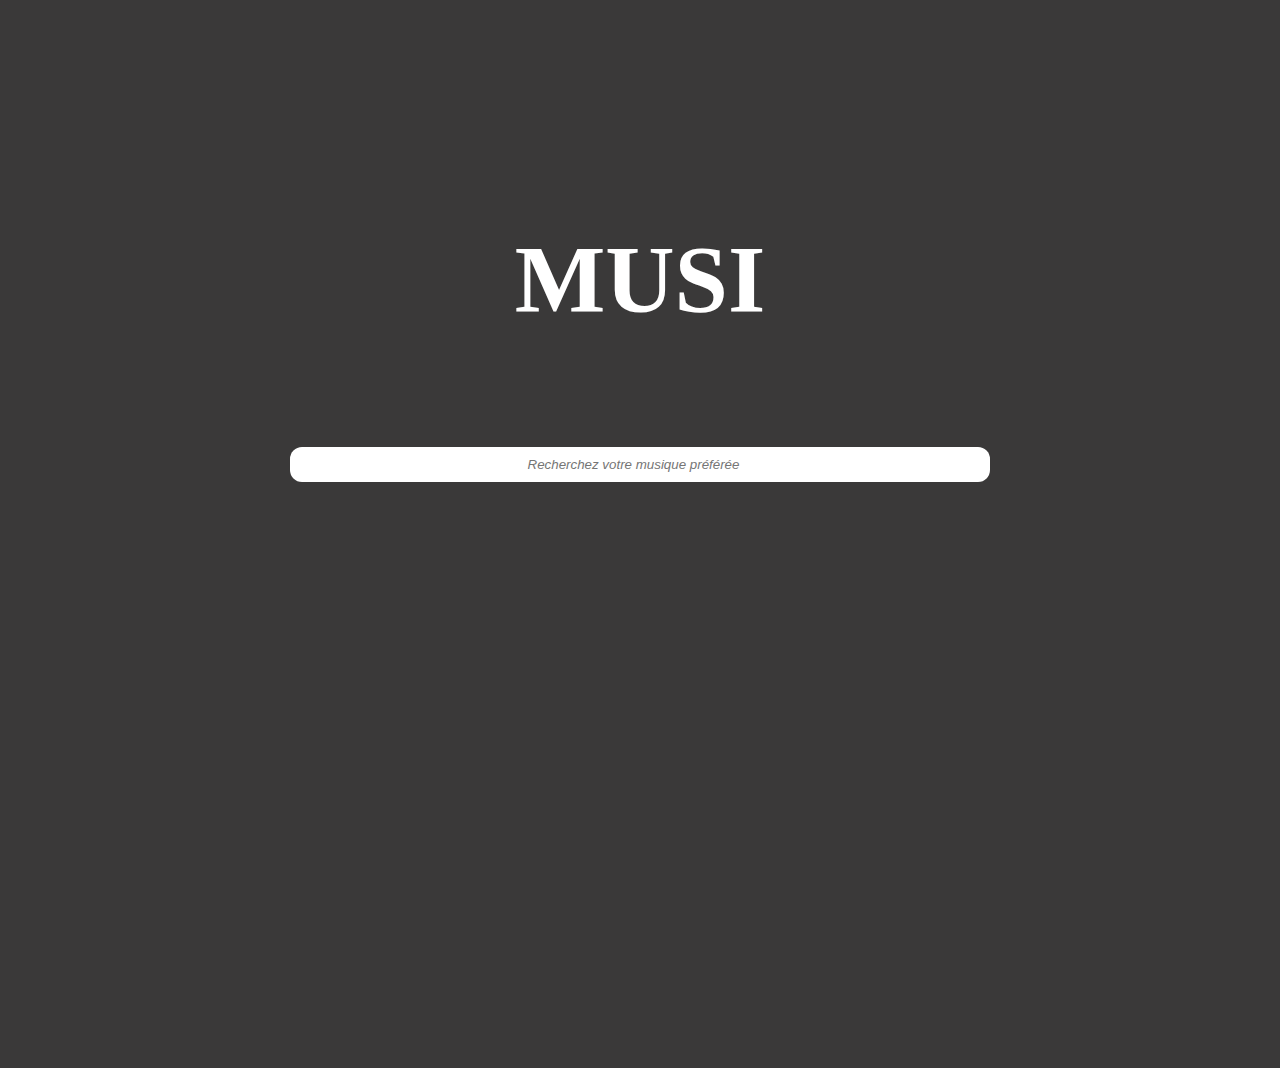
<file: index.html>
<!DOCTYPE html>
<html lang="fr">
<head>
    <meta charset="UTF-8">
    <meta http-equiv="X-UA-Compatible" content="IE=edge">
    <meta name="viewport" content="width=device-width, initial-scale=1.0">
    <title>Musi - Page d'accueil</title>
    <link href="https://cdn.jsdelivr.net/npm/bootstrap@5.2.0-beta1/dist/css/bootstrap.min.css" rel="stylesheet" integrity="sha384-0evHe/X+R7YkIZDRvuzKMRqM+OrBnVFBL6DOitfPri4tjfHxaWutUpFmBp4vmVor" crossorigin="anonymous">
    <link rel="stylesheet" href="https://cdnjs.cloudflare.com/ajax/libs/font-awesome/6.1.1/css/all.min.css" integrity="sha512-KfkfwYDsLkIlwQp6LFnl8zNdLGxu9YAA1QvwINks4PhcElQSvqcyVLLD9aMhXd13uQjoXtEKNosOWaZqXgel0g==" crossorigin="anonymous" referrerpolicy="no-referrer" />
    <link rel="stylesheet" href="styles/style.css">

    
</head>
<body>
    <div class="container">
        <div class="main-index">
            <div class="index-title">
                <h1>Musi</h1>
            </div>
            <div class="index-search-form">
                <form id="searchForm" onsubmit="return redirectSong()">
                    <div class="form-field">
                        <i class="fa-solid fa-magnifying-glass negative-x-margin"></i>
                        <input type="Search" placeholder="Recherchez votre musique préférée" id="songName">
                    </div>
                </form>
            </div>
        </div>
    </div>
    <script src="https://cdn.jsdelivr.net/npm/bootstrap@5.2.0-beta1/dist/js/bootstrap.bundle.min.js" integrity="sha384-pprn3073KE6tl6bjs2QrFaJGz5/SUsLqktiwsUTF55Jfv3qYSDhgCecCxMW52nD2" crossorigin="anonymous"></script>
    <script src="scripts/index.js"></script>
</body>
</html>
</file>
<file: styles/style.css>
body {
    background-color: rgb(58, 57, 57);
    color: white;
}

.main-index {
    display: flex;
    flex-direction: column;
    align-items: center;
    gap: 4rem;

    min-height: 100vh;
    margin-top: 10rem;
}


.index-title h1 {
    font-size: 6rem;
    margin-bottom: 3rem;
}

input {
    min-width: 90%;
    width: 700px;
    border-radius: 12px;
    border: none;
    height: 35px;
}

input[placeholder]{
    text-align: center;
    font-style: italic;
}

.negative-x-margin {
    font-size: 1.5rem;
    color: rgb(31, 30, 30);
    position: absolute;
    left: 6px;
    top: 6px;
}

.form-field {
    position: relative;
}

h1 {
    text-transform: uppercase;
}

.header {
    display: flex;
    justify-content: end;
}

.logo {
    display: flex;
    margin-right: 1rem;
    gap: .5rem;
}

.logo img {
    object-fit: contain;
    width: 100%;
}

.logo h1 {
    font-size: 2rem;
    margin: 0;
}

.main-song {
    display: flex;
    flex-direction: column;
    align-items: center;
    gap: 2rem;
}

.video {
    border-radius: 15px;
    width: 600px;
    height: 250px;
    background-color: aliceblue;
    color: black;
}

.video iframe {
    width: 100%;
    height: 100%;
}

.lyrics {
    display: flex;
    justify-content: space-between;
    width: 1200px;
}

.lyrics div {
    background-color: grey;
    height: 500px;
    width: 40%;
    border-radius: 10px;
    overflow-y: scroll;
}

.original-lyrics h5, .traduction h5 {
    margin: 1rem 0;
    text-align: center;
}

.original-lyrics p, .traduction p {
    padding: 1rem;
    text-align: center;
}


.lds-ring {
    display: inline-block;
    position: relative;
    left: 40%;
    width: 80px;
    height: 80px;
    overflow-y: initial !important;
  }
  .lds-ring div {
    box-sizing: border-box;
    display: block;
    position: absolute;
    width: 64px;
    height: 64px;
    margin: 8px;
    border: 8px solid #fff;
    border-radius: 50%;
    animation: lds-ring 1.2s cubic-bezier(0.5, 0, 0.5, 1) infinite;
    border-color: #fff transparent transparent transparent;
    overflow-y: initial;
  }
  .lds-ring div:nth-child(1) {
    animation-delay: -0.45s;
  }
  .lds-ring div:nth-child(2) {
    animation-delay: -0.3s;
  }
  .lds-ring div:nth-child(3) {
    animation-delay: -0.15s;
  }
  @keyframes lds-ring {
    0% {
      transform: rotate(0deg);
    }
    100% {
      transform: rotate(360deg);
    }
  }
</file>
